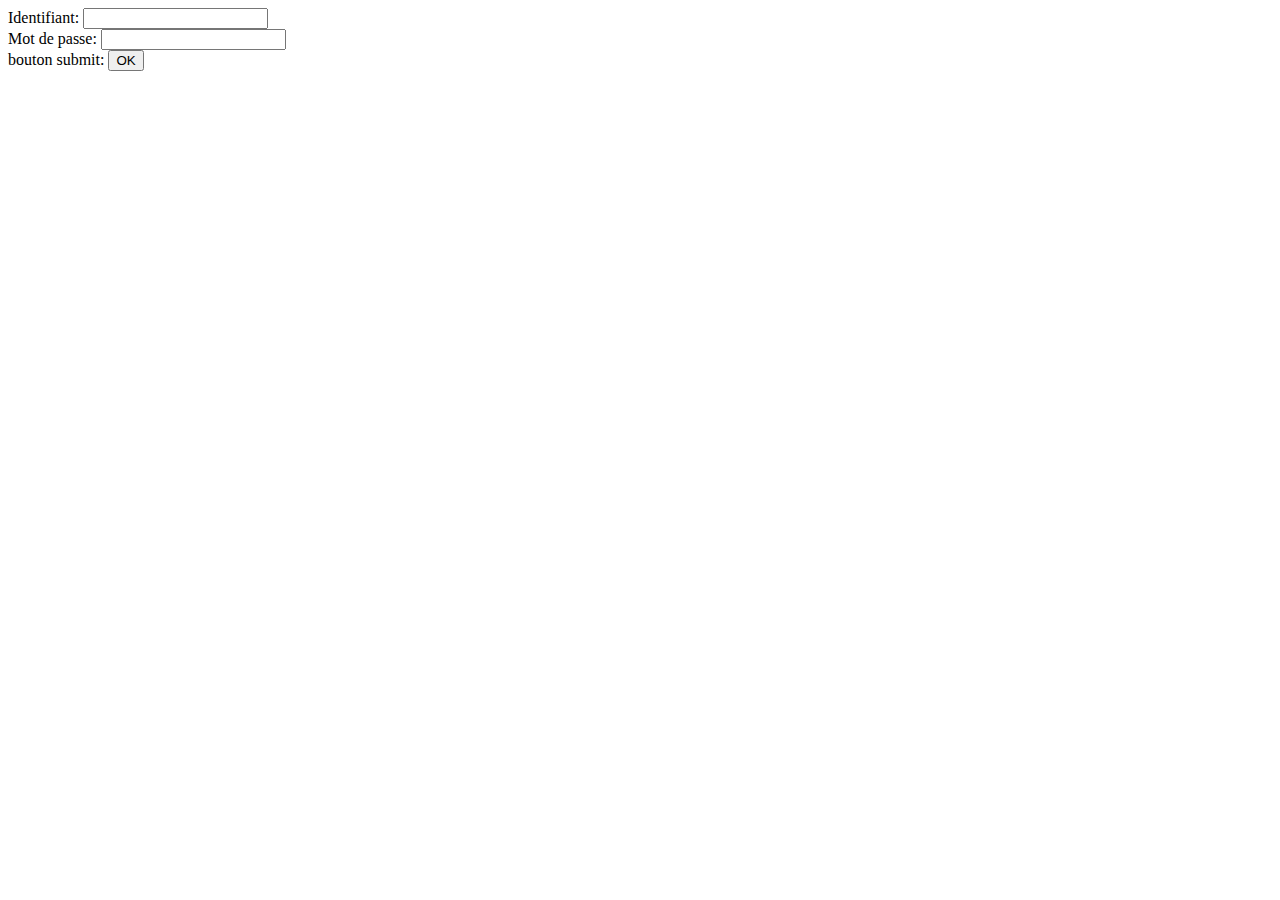
<file: day04/ex01/index.html>
<html>
      <head>
            <meta charset="utf-8" />
            <title>create_account</title>
         </head>            
<body>
    <form methode="POST" action="create.php" >
       Identifiant: <input type="text" name="login" value=""/>
    <br />
       Mot de passe: <input type="password" name="passwd" value=""/>
    <br />
    bouton submit: <input type="submit" name="summit" value="OK"/>
    </form>
</body>    
</html>
</file>
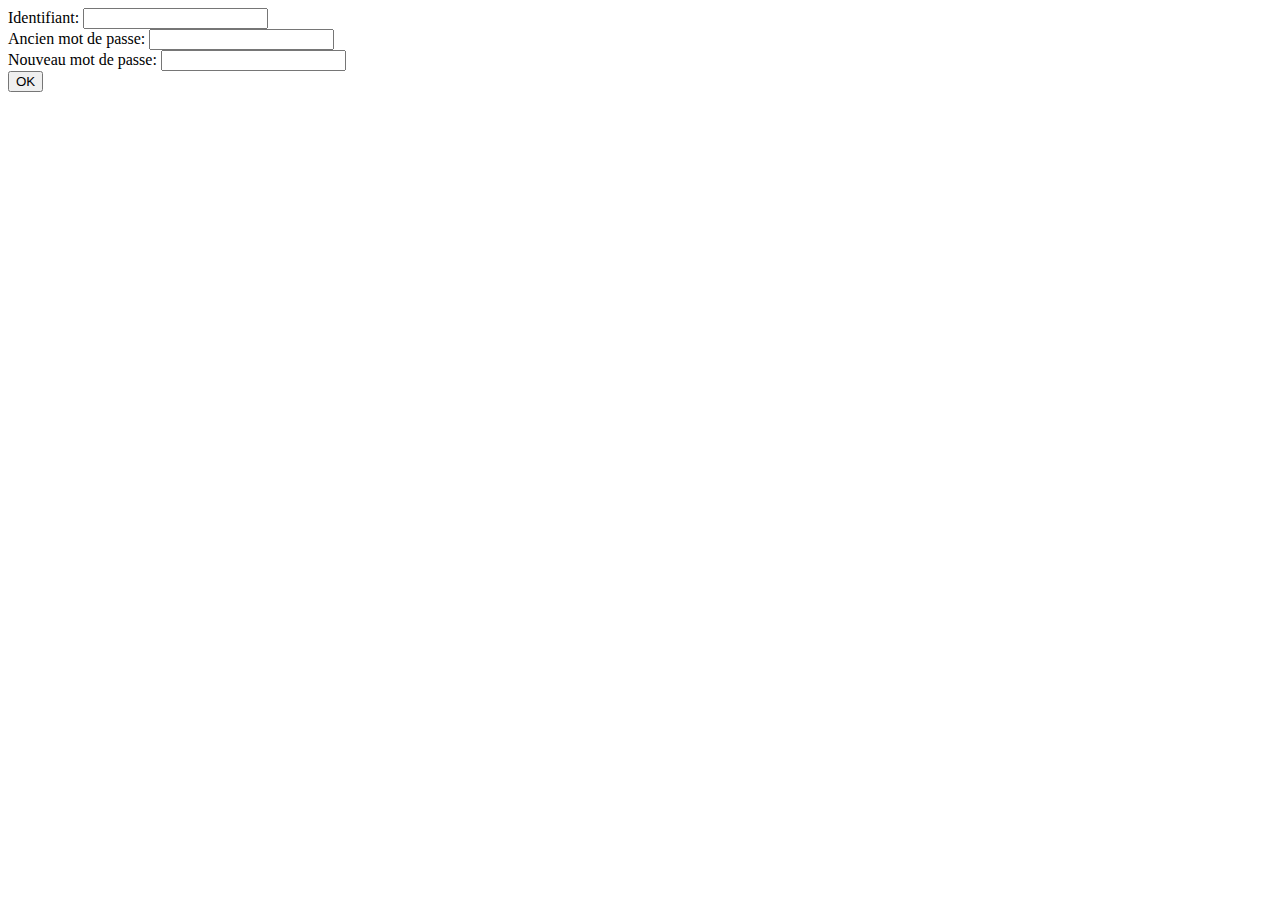
<file: day04/ex02/index.html>
<html>
<body>
    <form methode="POST" action="modif.php" >
    Identifiant: <input type="text" name="login" value="">
    <br />
    Ancien mot de passe: <input type="password" name="oldpw" value="">
    <br />
    Nouveau mot de passe: <input type="password" name="newpw" value="">
    <br />
    <input type="submit" name="summit" value="OK"/>
    </form>
</body>    
</html>
</file>
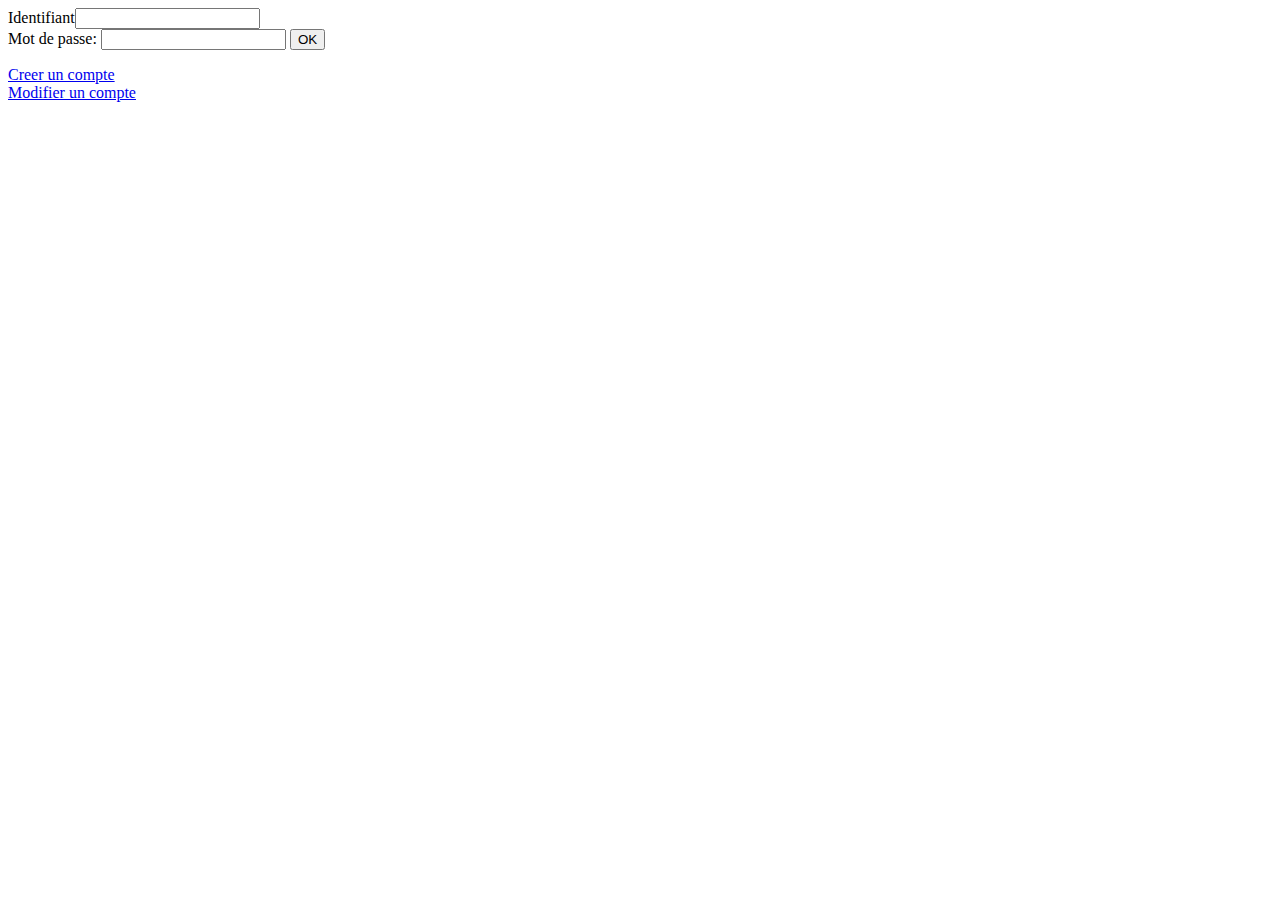
<file: day04/ex04/index.html>
<html>
    <body>
        <form action="login.php" method="POST">
        Identifiant<input type="text" name="login" value ="" />
        <br>
        Mot de passe: <input type="password" name="passwd" value = "" />
        <input type="submit" name="submit" value="OK">
    </form>
    <a href="create.html">Creer un compte</a>
    <br> 
    <a href="modif.html">Modifier un compte</a>
    </body>
</html>
</file>
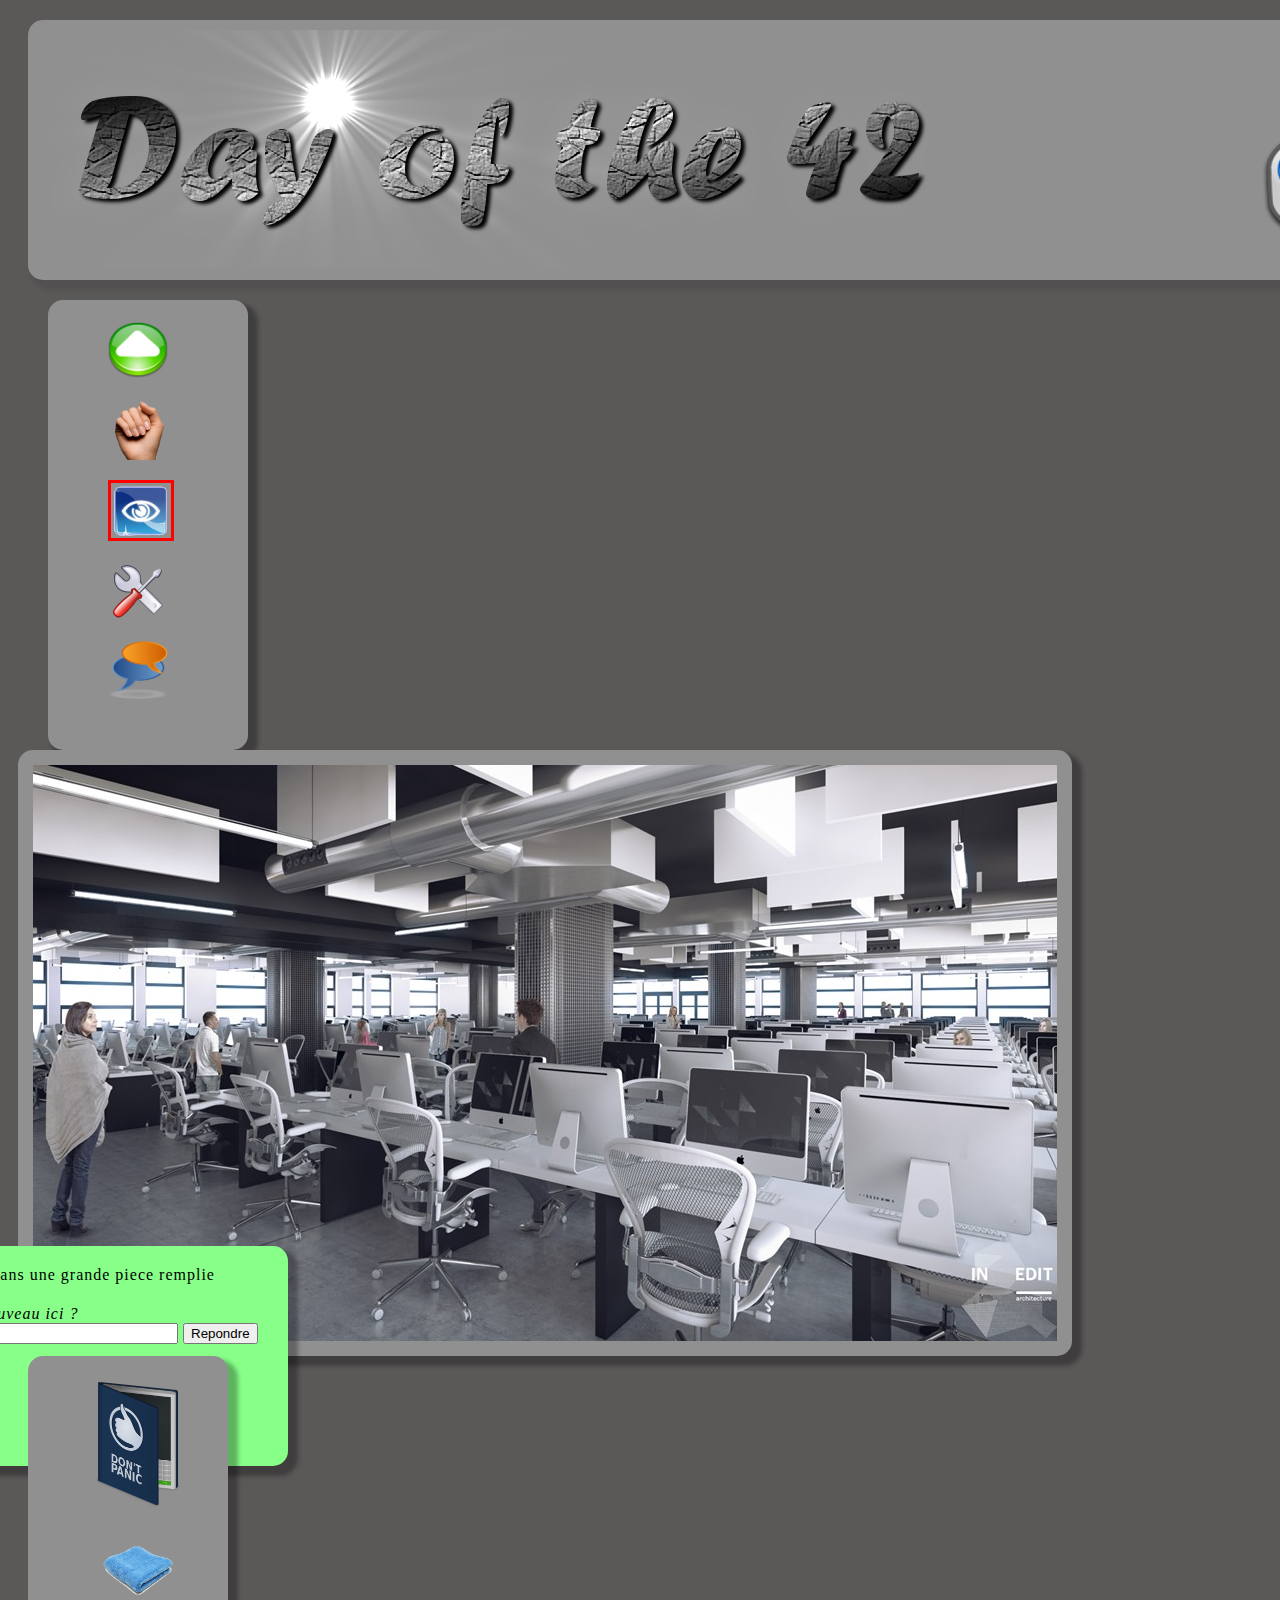
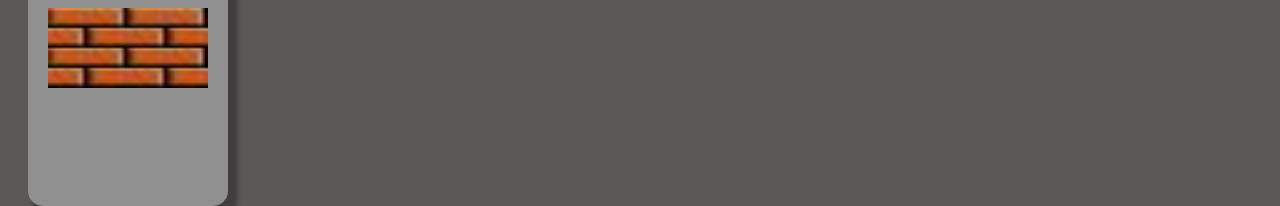
<file: day00/ex02/doft.html>
<html>

<head>
    <link rel="stylesheet" href="./doft.css">
</head>

<body>
    <div class="blocka">
        <img id="doft42" src="resources/day_of_the_42.png">

        <img id="loupe" src="resources/loupe.png">

        <a href="https://www.relaischateaux.com/" title="Déconnecter">
        <img id="close" src="resources/close.gif"></a>

        <a href="https://disney.com/" title="Recommencer au début">
        <img id="reload" src="resources/reload.png"></a>
    </div>

    <div class="blockb">
        <a href="#" title="Avancer" img class ="img-icon">
        <img id="arrow" src="resources/arrow.png"></a>

        <a href="#" title="Prendre" img class ="img-icon">
        <img id="main" src="resources/main.png"></a>
        
        <a href="#" title="Regarder" img class ="img-icon">
        <img id="oeil" src="resources/oeil.png"></a>

        <a href="#" title="Utiliser" img class ="img-icon">
        <img id="outil" src="resources/outil.png"></a>

        <a href="#" title="Parler" img class ="img-icon">
        <img id="chat-icon" src="resources/chat-icon.png"></a>
    </div>
    <div class="blockc">
        <img id="cluster" src="resources/cluster.jpg" usemap = "#map">
        <map name="map">
            <area shape="rect" coords="300,300,400,450" title="IKEA" href="https://www.ikea.com">
            <area shape="rect" coords="900,300,750,420" title="APPLE" href="https://www.apple.com">
        </map>
        <div class="blocke">
            Vous <span id="entrez">entrez</span> alors dans une grande piece remplie
            d'<span id="ordi">ordinateurs</span>...<br />
            <span style ="font-style: italic">- Bonjour, vous êtes nouveau ici ?</span><br/>
            <input id="myinput" type="text" name="text" />
            <button type="button">Repondre</button>
        </div>
    </div>
    <div class="blockd">
        <a href="#" title="Livre" img class ="img-icon">
        <img id="book" src="resources/book.png"></a>

        <a href="#" title="Serviette" img class ="img-icon">
        <img id="towel" src="resources/towel.png"></a>

        <a href="#" title="Mur" img class ="img-icon">
        <img id="brick" src="resources/brick.jpg"></a>
    </div>

</body>

</html>
</file>
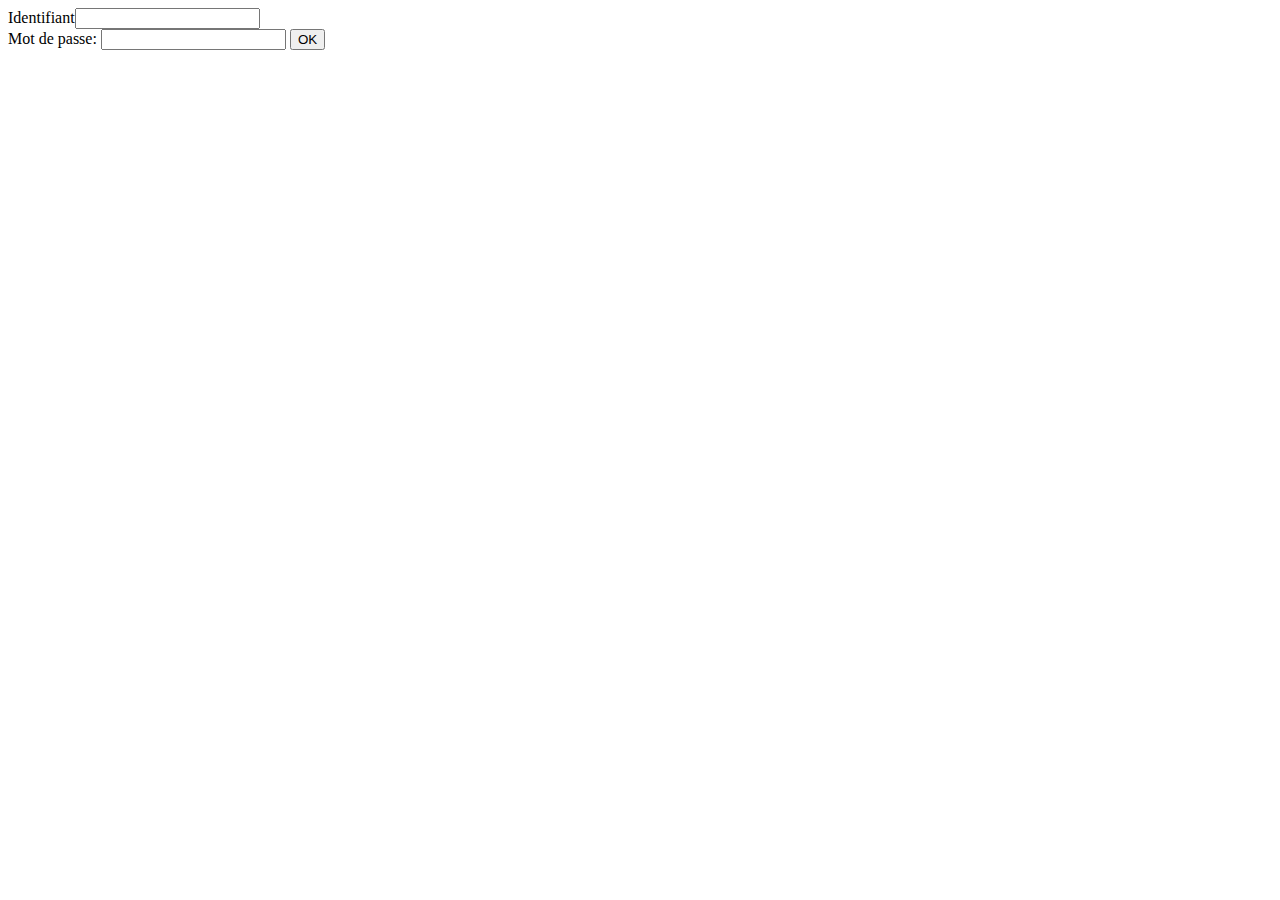
<file: day04/ex04/create.html>
<html>
<body>      
    <form method="POST" action="create.php">  
    Identifiant<input type="text" name="login" value ="" />
    <br>
    Mot de passe: <input type="password" name="passwd" value = "" />
    <input type="submit" name="submit" value="OK">
    </form>  
</body>
</html>
</file>
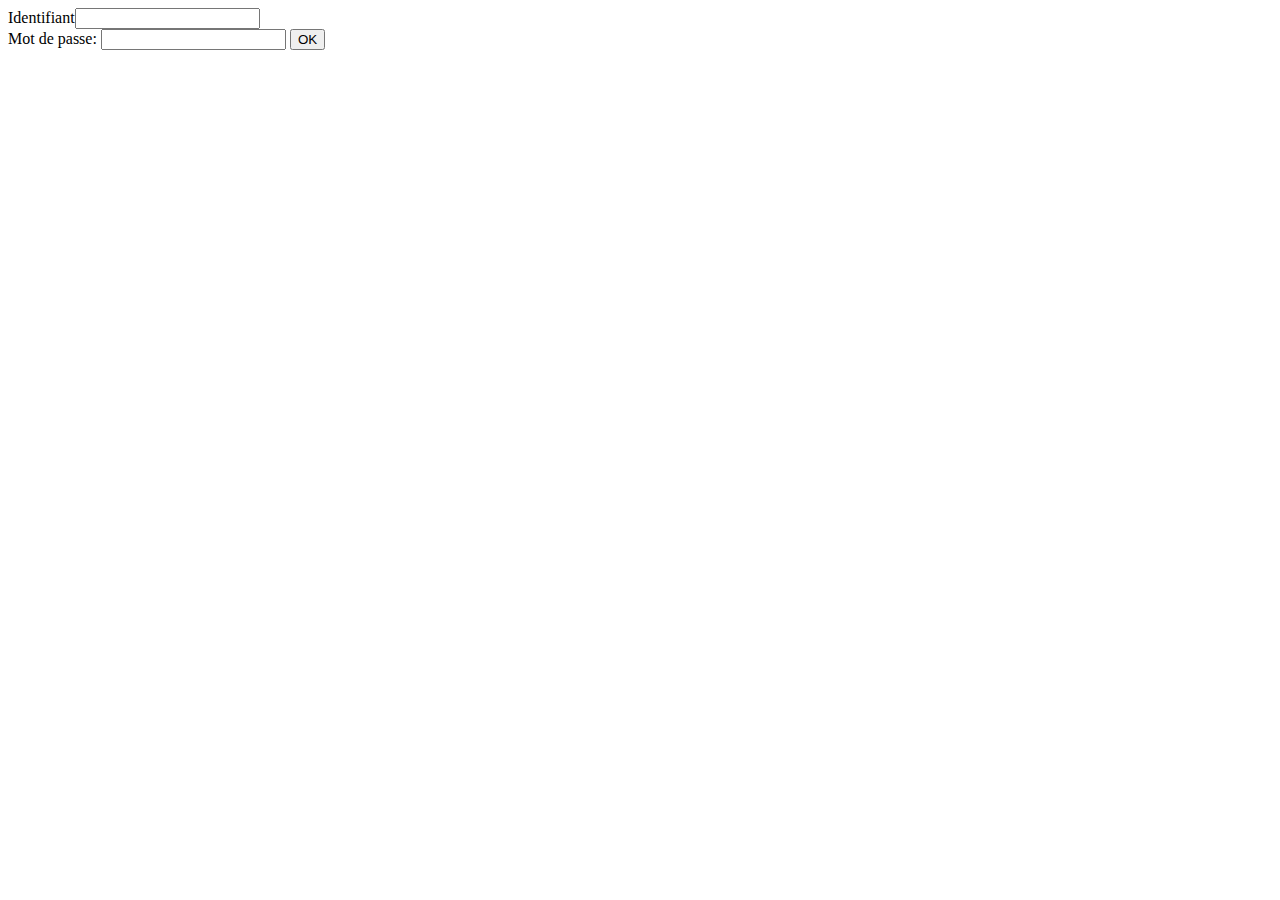
<file: day04/ex04/modif.html>
<html>      
<body>                                                    
    <form method="POST" action="modif.php">  
    Identifiant<input type="text" name="login" value ="" />
    <br>
    Mot de passe: <input type="password" name="passwd" value = "" />
    <input type="submit" name="submit" value="OK">
    </form>  
</body>
</html>
</file>
<file: day00/ex02/doft.css>
body{
    background-color: rgb(91, 88, 88);
}

.blocka{
   position: relative;
   background-color:#909090;
   width:1560px;
   height:260px;
   margin:20px;
   border-radius: 15px;
   box-shadow: 7px 7px 4px 3px rgba(64, 62, 62, 0.3);   
}

.blockb{
    float: left;
    position: relative;
    margin-left: 40px;
    margin-right: 20px;
    width: 200px;
    height : 450px;
    background-color:#909090;   
    border-radius: 15px;
    box-shadow: 7px 7px 4px 3px rgba(0, 0, 0, 0.3);
}
.blockc{
    float: left;
    position: relative;
    margin-left: 10px;
    margin-right: 10px;
    width : 1054px;
    height : 606px;
    background-color:#909090;
    border-radius: 15px;
    box-shadow: 7px 7px 4px 3px rgba(0, 0, 0, 0.3);
 }
.blockd{
    float: left;
    position: relative;
    margin-left: 20px;
    margin-right: 20px;
    width: 200px;
    height: 450px;
    background-color:#909090;
    border-radius: 15px;
    box-shadow: 7px 7px 4px 3px rgba(0, 0, 0, 0.3);
 }
.blocke{
    position: absolute;
    bottom : -110px;
    left : -200px;
    padding : 10px;
    text-align:left;
    letter-spacing: 1px;
    width: 450px;
    height: 200px;
    background-color:#88FF89;
    border-radius: 15px;
    box-shadow: 7px 7px 4px 3px rgba(0, 0, 0, 0.3);
}
#ordi{
    text-shadow: 2px 2px 8px #FF0000;
}
#entrez{
    font-weight: bold;
    font-size: 20pt;
}
#myinput{
    width: 350px;
}
#doft42{
    position: absolute;
    left : 10px;
    top : 10px;
}

#loupe{
    position: absolute;
    width: 20%;   
    right : 30px;
    bottom : -10px;
}

#close{
    position: absolute;
    width: 20px;
    bottom : 5px;
    right : 5px;   
}

#reload{
    position: absolute;
    width: 20px;
    top : 5px;
    right : 5px;  
}

#cluster{
    position: absolute;
    left : 15px;
    top : 15px;
}

#arrow{
    margin-left: 60px;
    margin-top: 20px;   
    width: 60px;
}

#main{
    margin-left: 60px;
    margin-top: 20px;   
    width: 60px;
}

#oeil{
    border-style: solid;
    color:red;
    margin-left: 60px;
    margin-top: 20px;
    width: 60px;
}

#outil{
    margin-left: 60px;
    margin-top: 20px;
    width: 60px;
}

#chat-icon{
    margin-left: 60px;
    margin-top: 20px;
    width: 60px;
}
#book{
    margin-left: 60px;
    margin-top: 20px;
    width: 100px;
}
#towel{
    margin-left: 60px;
    margin-top: 20px;
    width: 100px;
}
#brick{
    margin-left: 20px;
    margin-right:20px;
    width: 80%;
    height: 80px;
    background-image: url("resources/brick.jpg");
}
</file>
